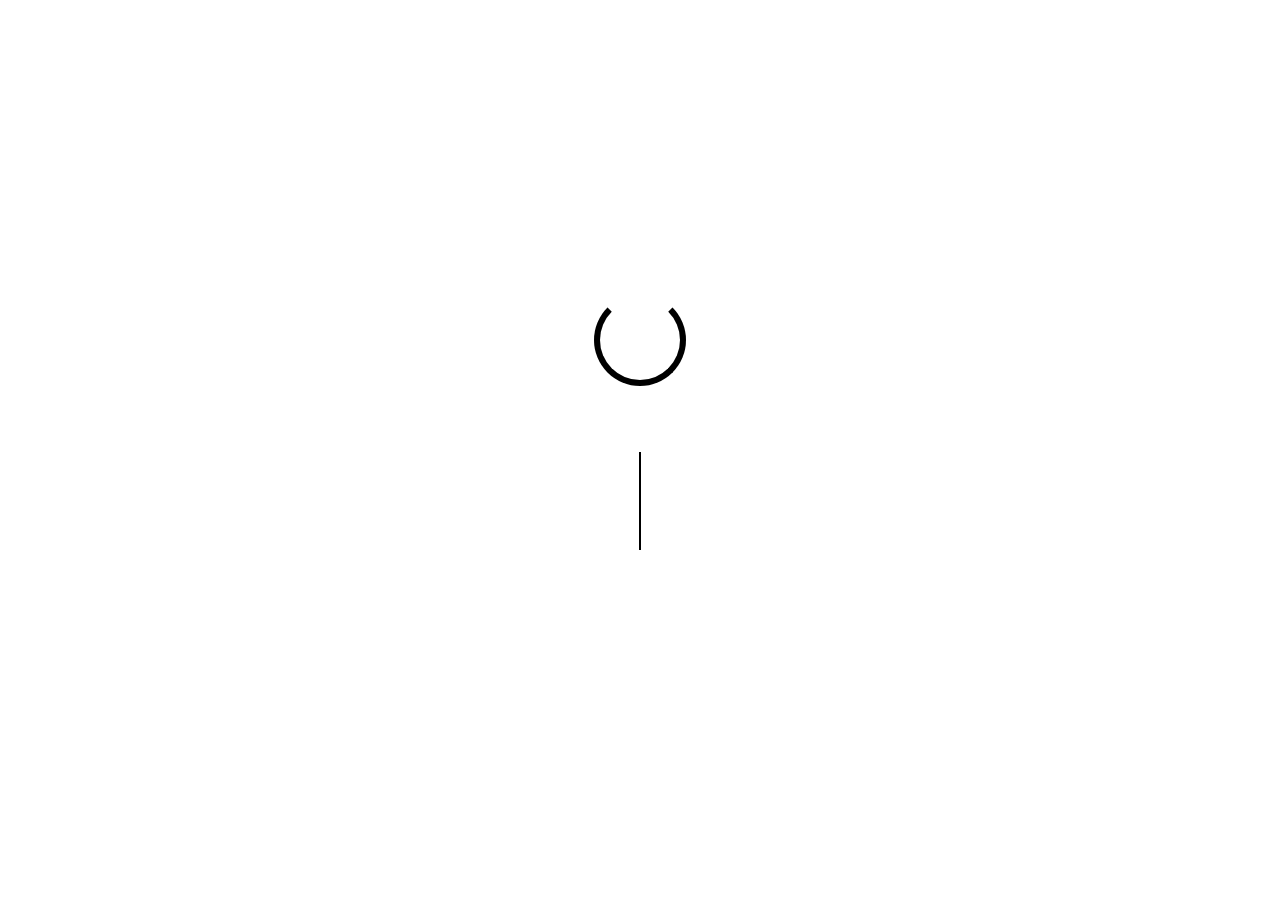
<file: index.html>
<!DOCTYPE html>
<html lang="en">
<head>
  <meta charset="UTF-8" />
  <meta name="viewport" content="width=device-width, initial-scale=1.0" />
  <title>PathFinder- Sign In</title>
  <link href="https://fonts.googleapis.com/css2?family=Pacifico&display=swap" rel="stylesheet" />
  <link rel="icon" type="image/png" href="./assets/favicon.jpeg">
  <meta name="description" content="Daily Reflections and Growth">
  <meta name="keywords" content="pathfinder">
  <link rel="stylesheet" href="Styles/style.css" />
</head>
<div class="loading-screen">
  <div class="loader-cross"></div>
  <p class="typing-effect">Your guide to daily reflections and divine connection.</p>
</div>
<body class="signin-body">
  <div class="signin-container">
    <h1>PathFinder</h1>
    <form action="main.html">
      <input type="text" name="username" placeholder="Username" required />
      <input type="password" name="password" placeholder="Password" required />
      <button type="submit">Sign In</button>
    </form>
  </div>
</body>
<script defer src="Scripts/script.js"></script>
</html>
</file>
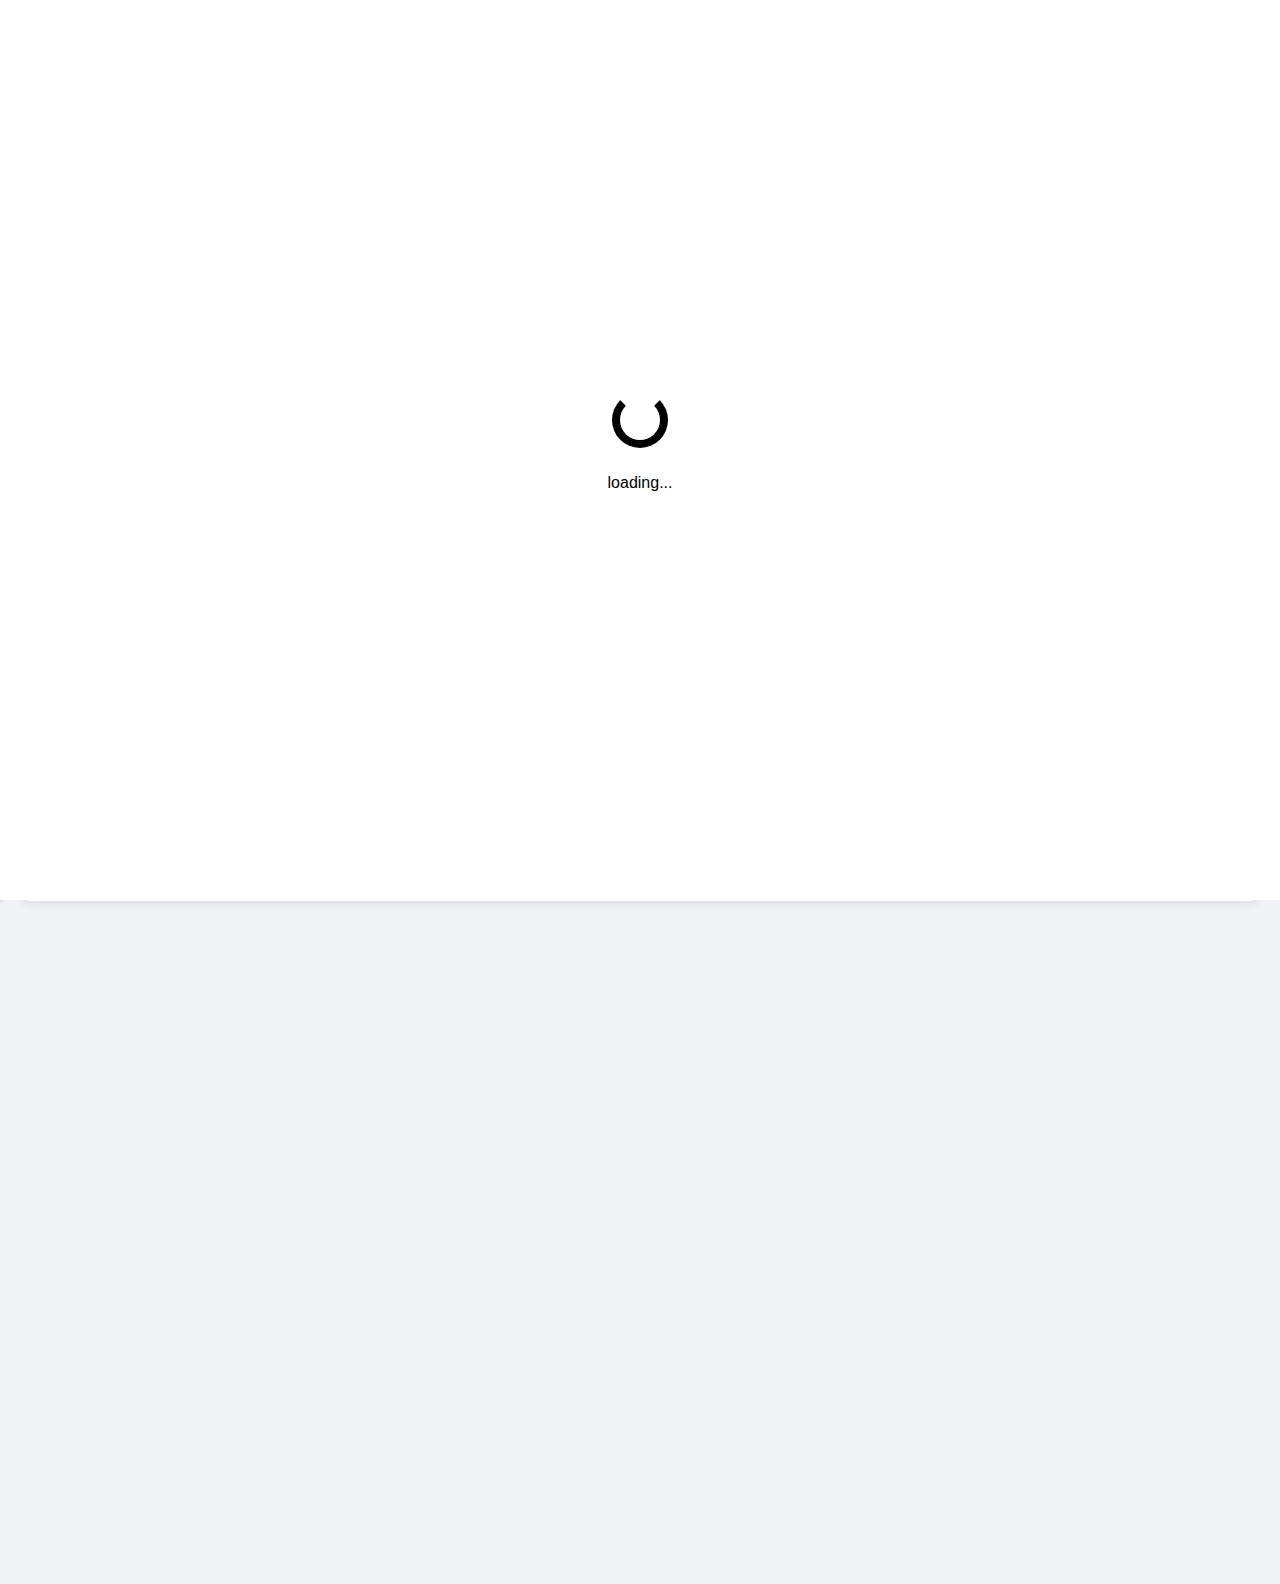
<file: main.html>
<!DOCTYPE html><html lang="en">
<head>
  <meta charset="UTF-8" />
  <meta name="viewport" content="width=device-width, initial-scale=1.0" />
  <title>Reflection & Spiritual Growth</title>
  <link rel="icon" type="image/png" href="./assets/favicon.jpeg">
  <meta name="description" content="Daily Reflections and Growth">
  <meta name="keywords" content="pathfinder">
  <link rel="stylesheet" href="Styles/main.css" />
</head>
<div class="loading-screen">
  <div class="loader-cross"></div>
  <p class="typing-effect">loading... </p>
</div>
<body>
  
  <!-- HEADER -->
  <header class="header">
    <div class="menu-icon" id="menuIcon">&#9776;</div>
    <div class="logo">Pathfinder</div>
    <p></p>
  </header> 
  
  <!-- SIDEBAR -->  
  <aside class="sidebar" id="sidebar">
    <div class="sidebar-content">
      <span class="close-sidebar" id="closeSidebar">&times;</span>
    
    <div class="accordion">
        <button class="accordion-btn">Daily Reflections</button>
        <div class="accordion-content">
          <p>Short reflections to meditate on each day.</p>
        </div>
        <button class="accordion-btn">Prayer Focus</button>
        <div class="accordion-content">
          <p>Weekly prayer themes with Bible verses.</p>
        </div>
        <button class="accordion-btn">People’s Experiences</button>
        <div class="accordion-content">
          <p>Stories of transformation and spiritual growth.</p>
        </div>
      </div>
    </div>
  </aside>  
  
  <!-- MAIN CONTENT -->  
  <main class="content">
    <section class="image-slider-section fade-in">
      <h2>Moments of Peace</h2>
      <div class="slider" id="slider">
        <img src="assets/nature.jpeg" alt="Nature" class="slide active">
        <img src="assets/sunrise.jpeg" alt="Sunrise" class="slide">
        <img src="assets/prayer.jpeg" alt="Prayer" class="slide">
      </div>
    </section>
    <section class="reflection zoom-in">
  <h2>Reflection of the Day</h2>
  <p>"Be still, and know that I am God." – Psalm 46:10</p>
</section>
<section class="prayer fade-in">
  <h2>Prayer Focus</h2>
  <p>Pray for courage to face challenges with faith.</p>
</section>

<section class="experiences fade-in">
  <h2>People’s Experiences</h2>
  <div class="experience-card">
    <p>"After losing my job, I found strength in prayer and the support of my church."</p>
  </div>
  <div class="experience-card">
    <p>"My healing journey began when I surrendered to God."</p>
  </div>
</section>

<section class="experience-form fade-in">
  <h2>Share Your Experience</h2>
  <form id="experienceForm">
    <textarea id="experienceText" rows="4" placeholder="Share your reflection or experience..." required style="width:100%; padding:10px; font-size:16px; border-radius:8px; border:1px solid #ccc;"></textarea>
    <button type="submit" style="margin-top:10px; padding:10px 20px; background:#222; color:white; border:none; border-radius:8px; cursor:pointer;">Submit</button>
  </form>
</section>
  </main>
</body>
<script defer src="Scripts/main.js"></script>
</html>
</file>
<file: Styles/style.css>
body {
  margin: 0;
  font-family: 'Segoe UI', sans-serif;
  background: #f3f8f2;
  color: #333;
}

.signin-body {
  display: flex;
  justify-content: center;
  align-items: center;
  height: 100vh;
  background: linear-gradient(135deg, #ffffff, #bdbdbd);
}

.signin-container {
  background: white;
  padding: 6rem 8rem;
  border-radius: 20px;
  box-shadow: 0 0 20px rgba(0, 0, 0, 0.1);
  text-align: center;
}

.signin-container input {
  display: block;
  width: 100%;
  margin: 2rem 0;
  padding: 1.75rem;
  border: 1px solid #ccc;
  border-radius: 5px;
  font-size:2rem;
}

.signin-container button {
  background: black;
  color: white;
  padding: 1.8rem 4rem;
  border: none;
  border-radius: 5px;
  cursor: pointer;
  font-size:2rem;
}

.loading-screen {
  position: fixed;
  width: 100%;
  height: 100%;
  background: #fff;
  display: flex;
  flex-direction: column;
  justify-content: center;
  align-items: center;
  z-index: 1000;
  transition: opacity 1s ease;
}
.typing-effect {
  font-family: 'Pacifico', cursive;
  font-size: 3.5rem;
  white-space: nowrap;
  border-right: 2px solid black;
  width: 0;
  overflow: hidden;
  animation: typing 3s steps(40, end) forwards, blink 0.7s infinite;
}

@keyframes typing {
  from { width: 0 }
  to { width: 100% }
}

@keyframes blink {
  50% { border-color: transparent; }
}
.loader-cross {
  width: 80px;
  height: 80px;
  border: 6px solid black;
  border-radius: 50%;
  border-top-color: transparent;
  animation: spin 1s linear infinite;
  margin-bottom: 10px;
}

@keyframes spin {
  to {
    transform: rotate(360deg);
  }
}

@media screen and (max-width: 640px) {
  .signin-container {
  padding: 2rem 4rem;
  border-radius: 10px;
  font-size:1rem;
  }
 .signin-container input {
  margin: 1rem 0;
  padding: 0.75rem;
   font-size:1rem;
  }
  
  .typing-effect {
  font-size: 1.5rem;
  }
  .loader-cross {
  width: 40px;
  height: 40px;
  }
  .signin-container button {
  padding: 0.75rem 2rem;
    font-size:1rem;
  }
  
}
</file>
<file: Styles/main.css>
body {
  margin: 0;
  font-family: 'Segoe UI', Tahoma, Geneva, Verdana, sans-serif;
  background: #f0f2f5;
  overflow-x: hidden;
} 

.header {
width: 100%;
height: 80px;
background: #ffffff;
color: black;
display: flex;
justify-content: space-between;
align-items: center;
padding: 0 5px 0 8px;
z-index: 900;
}

.menu-icon {
font-size: 24px;
cursor: pointer;
}

.logo {
font-weight: bold;
}

.sidebar {
position: fixed;
top: 0;
left: 0;
width: 100%;
height: 100%;
background: rgba(255, 255, 255, 0.9);
box-shadow: 2px 0 5px rgba(0,0,0,0.3);
transform: translateX(-100%);
transition: transform 0.4s ease;
z-index: 999;
}

.sidebar.show {
transform: translateX(0);
}

.sidebar-overlay {
position: fixed;
top: 0;
left: 0;
width: 100vw;
height: 100vh;
background: rgba(0,0,0,0.3);
z-index: 998;
}

.sidebar-content {
position: relative;
padding: 20px;
z-index: 1001;
}

.close-sidebar {
position: absolute;
top: 10px;
right: 15px;
font-size: 24px;
cursor: pointer;
}

.accordion-btn {
background: #ddd;
border: none;
width: 100%;
padding: 10px;
font-size: 16px;
text-align: left;
cursor: pointer;
margin-bottom: 5px;
}

.accordion-content {
padding: 10px;
background: #f9f9f9;
display: none;
}

.content {
padding: 20px;
}

section {
margin-bottom: 40px;
padding: 20px;
border-radius: 10px;
background: white;
box-shadow: 0 2px 10px rgba(0,0,0,0.1);
opacity: 0;
transform: translateY(20px);
transition: all 0.6s ease-in-out;
}

section.visible {
opacity: 1;
transform: translateY(0);
}

.zoom-in {
transform: scale(0.95);
}

.zoom-in.visible {
transform: scale(1);
}

.slider {
position: relative;
width: 100%;
height: 300px;
overflow: hidden;
border-radius: 10px;
}

.slider .slide {
position: absolute;
width: 100%;
height: 100%;
object-fit: cover;
opacity: 0;
transition: opacity 1s ease-in-out;
}

.slider .slide.active {
opacity: 1;
z-index: 1;
}

.experience-card {
background: #f0f0f0;
padding: 15px;
border-radius: 8px;
margin: 10px 0;
transition: transform 0.3s ease, box-shadow 0.3s ease;
}

.experience-card:hover {
transform: scale(1.03);
box-shadow: 0 4px 20px rgba(0,0,0,0.1);
}


.loading-screen {
  position: fixed;
  width: 100%;
  height: 100%;
  background: #fff;
  display: flex;
  flex-direction: column;
  justify-content: center;
  align-items: center;
  z-index: 1000;
  transition: opacity 1s ease;
}

.loader-cross {
  width: 40px;
  height: 40px;
  border: 8px solid black;
  border-radius: 50%;
  border-top-color: transparent;
  animation: spin 2s linear infinite;
  margin-bottom: 10px;
}

@keyframes spin {
  to {
    transform: rotate(360deg);
  }
}

  @media screen and (min-width: 1024px) {
.header {
height: 110px;
padding: 0 5px 0 8px;
font-size:3rem;
  }
.menu-icon {
font-size: 34px;
}
    .accordion-btn {
padding: 10px 20px;
font-size: 20px;
margin-bottom: 10px;
    }
  }
</file>
